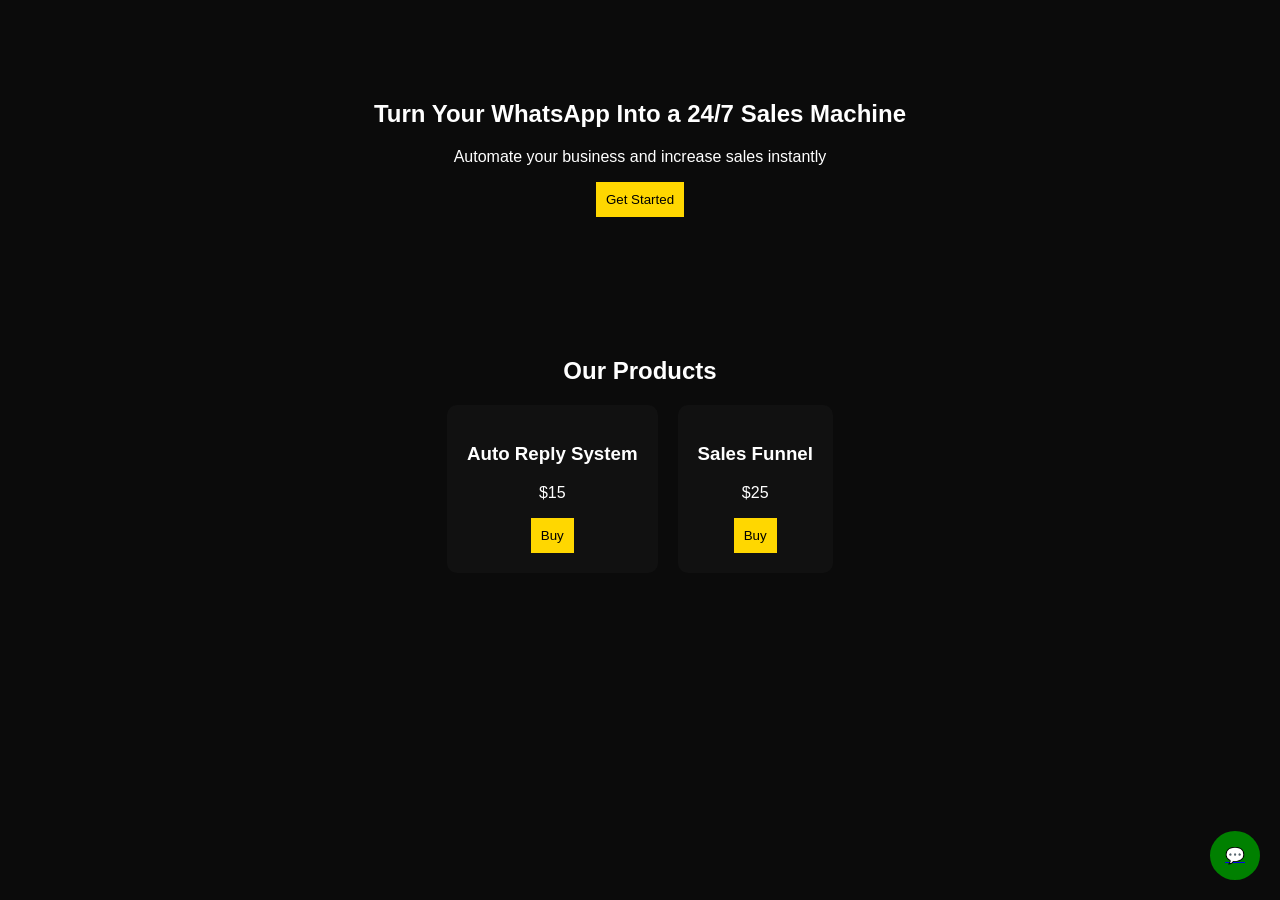
<file: index.html>
<!DOCTYPE html>
<html lang="en">
<head>
<meta charset="UTF-8">
<meta name="viewport" content="width=device-width, initial-scale=1.0">
<title>Bukhary Automation</title>
<link rel="stylesheet" href="style.css">
</head>

<body>

<section class="hero">
  <h1>Turn Your WhatsApp Into a 24/7 Sales Machine</h1>
  <p>Automate your business and increase sales instantly</p>
  <button onclick="goProducts()">Get Started</button>
</section>

<section class="section">
  <h2>Our Products</h2>
  <div class="cards">

    <div class="card">
      <h3>Auto Reply System</h3>
      <p>$15</p>
      <button onclick="buy()">Buy</button>
    </div>

    <div class="card">
      <h3>Sales Funnel</h3>
      <p>$25</p>
      <button onclick="buy()">Buy</button>
    </div>

  </div>
</section>

<a class="whatsapp" href="https://wa.me/201234567890">💬</a>

<script src="script.js"></script>
</body>
</html>
</file>
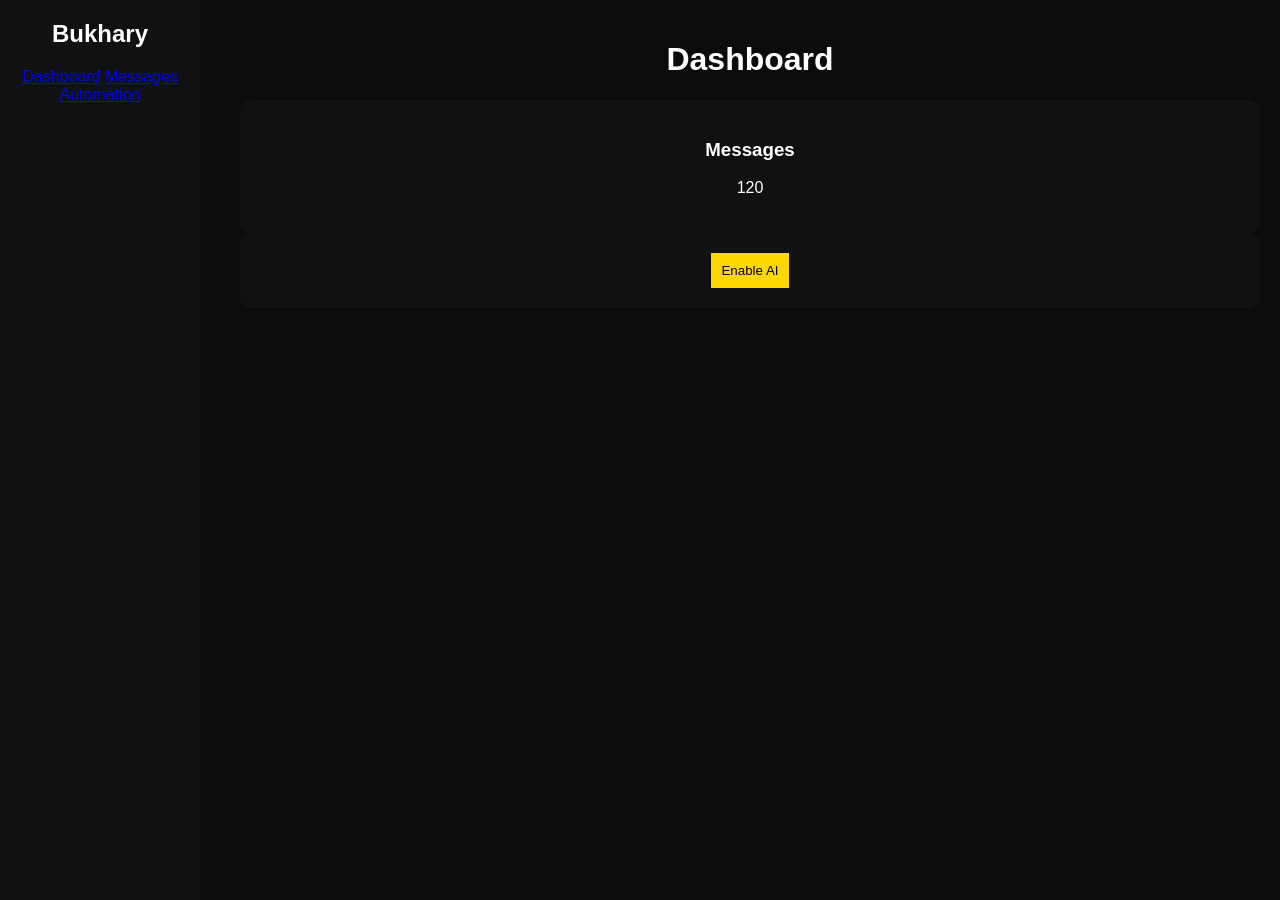
<file: dashboard.html>
<!DOCTYPE html>
<html>
<head>
<title>Dashboard</title>
<link rel="stylesheet" href="style.css">
</head>

<body>

<div class="sidebar">
  <h2>Bukhary</h2>
  <a href="#">Dashboard</a>
  <a href="#">Messages</a>
  <a href="#">Automation</a>
</div>

<div class="main">
  <h1>Dashboard</h1>

  <div class="card">
    <h3>Messages</h3>
    <p>120</p>
  </div>

  <div class="card">
    <button>Enable AI</button>
  </div>
</div>

</body>
</html>
</file>
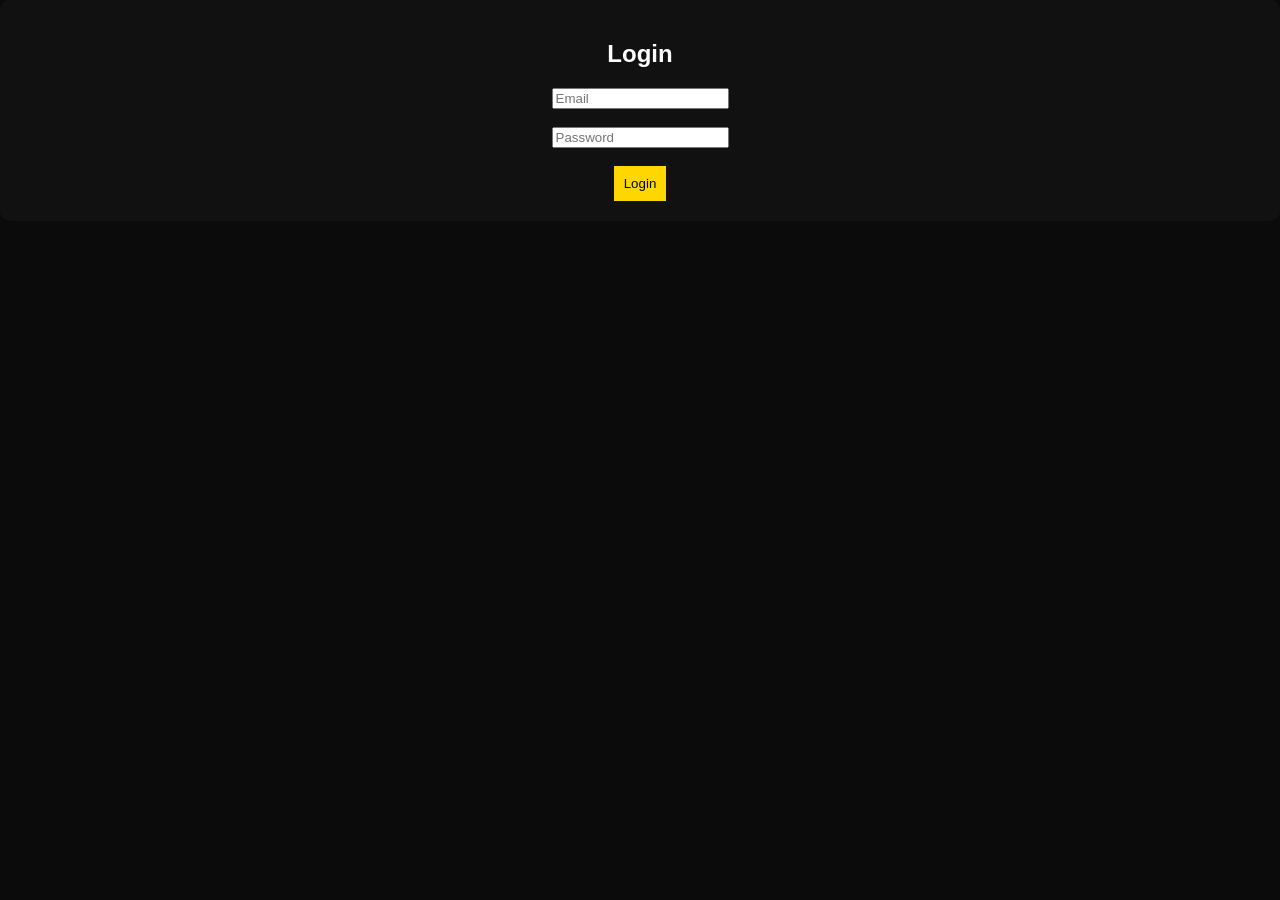
<file: login.html>
<!DOCTYPE html>
<html>
<head>
<title>Login</title>
<link rel="stylesheet" href="style.css">
</head>

<body>

<div class="card">
  <h2>Login</h2>
  <input placeholder="Email"><br><br>
  <input placeholder="Password" type="password"><br><br>
  <button onclick="login()">Login</button>
</div>

<script src="script.js"></script>
</body>
</html>
</file>
<file: style.css>
body {
  margin:0;
  font-family:Arial;
  background:#0b0b0b;
  color:white;
  text-align:center;
}

.hero {
  padding:80px;
}

.section {
  padding:40px;
}

.cards {
  display:flex;
  justify-content:center;
  gap:20px;
}

.card {
  background:#111;
  padding:20px;
  border-radius:10px;
}

button {
  background:gold;
  border:none;
  padding:10px;
  cursor:pointer;
}

.sidebar {
  position:fixed;
  width:200px;
  height:100%;
  background:#111;
}

.main {
  margin-left:220px;
  padding:20px;
}

.whatsapp {
  position:fixed;
  bottom:20px;
  right:20px;
  background:green;
  padding:15px;
  border-radius:50%;
}
</file>
